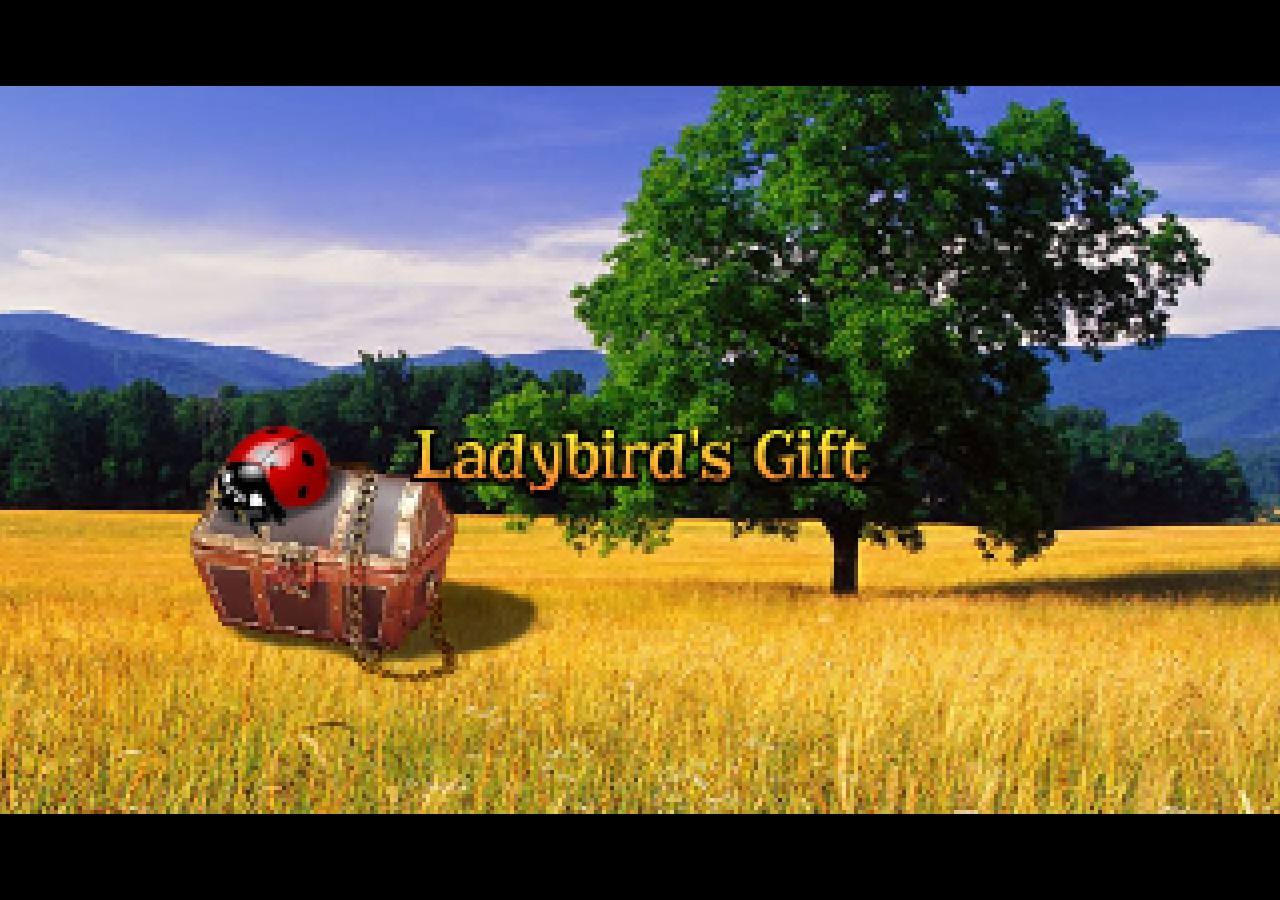
<file: www/index.html>
<!DOCTYPE html>
<html xmlns="http://www.w3.org/1999/xhtml" lang="en" xml:lang="en">
<head>
<meta http-equiv="content-type" content="text/html; charset=UTF-8">
<meta charset="utf-8">
<link rel="stylesheet" href="ladybird.css">
<title>Ladybird's Gift</title>
</head>
<body>
</body>
</html>
</file>
<file: www/ladybird.css>
html,
body {
	width: 100%;
	height: 100%;
	background-color: black;
	margin: 0;
	padding: 0;
	background-image: url(./splash.png);
	background-position: center center;
	background-repeat: no-repeat;
}

article {
	display: block;
	position: relative;
	margin: 0 auto;
	padding: 0;
	width: 500px;
}

section {
	display: block;
	margin: 20px 10px;
	padding: 20px;
	min-height: 400px;
	font: 1em Sans;
	color: black;
	background: white;
	border: 1px solid black;
	-webkit-border-radius: 6px;
		-moz-border-radius: 6px;
			  border-radius: 6px;
	-webkit-box-shadow: 1px 1px 8px rgba(0,0,0,0.5);
		-moz-box-shadow: 1px 1px 8px rgba(0,0,0,0.5);
			  box-shadow: 1px 1px 8px rgba(0,0,0,0.5);
}

section::after {
	content: '';
	display: block;
	clear: both;
}

table {
	width: 100%;
	border-collapse: collapse;
	border-spacing: 0;
	border-top: 1px solid #999;
	border-bottom: 1px solid #999;
}

th {
	background: #ffcc99;
	border-bottom: 1px solid #999;
}

td {
	text-align: center;
}
</file>
